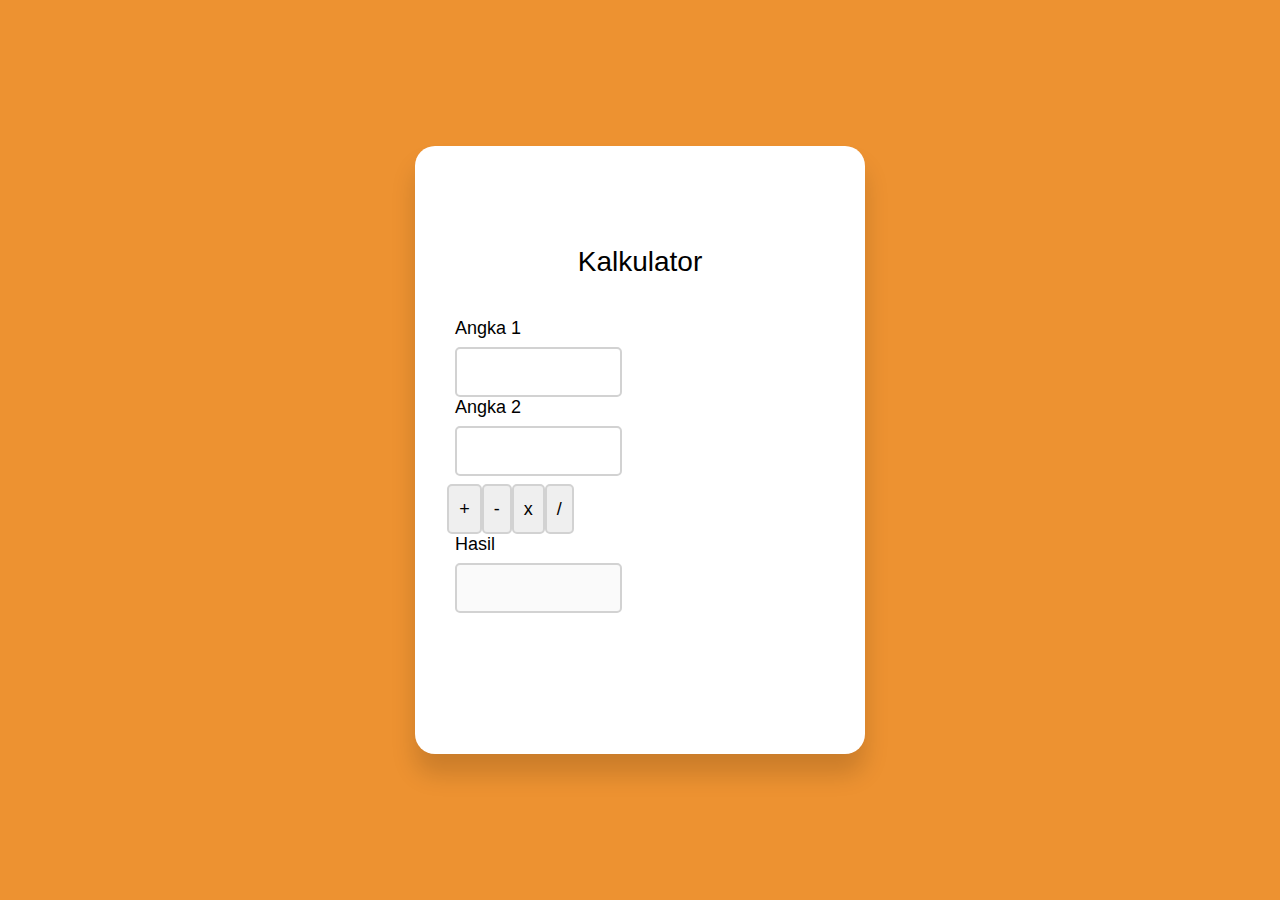
<file: kalkulator/index.html>
<!DOCTYPE html>
<html lang="en">

<head>
    <title>Kalkulator by Wildan</title>
    <meta charset="UTF-8">
    <link rel="preconnect" href="https://fonts.gstatic.com">
    <link href="https://fonts.googleapis.com/css2?family=Roboto+Mono:wght@500&display=swap" rel="stylesheet">
    <link rel="stylesheet" href="css/style.css">
</head>

<body>
    <div class="wrapper">
        <h1>Kalkulator</h1>
        <form name="kirim">
            <div class="container">
                <label for="val1">Angka 1</label>
                <input type="text" name="val1">
            </div>
            <div class="container">
                <label for="val2">Angka 2</label>
                <input type="text" name="val2">
            </div>
            <div class="operator">
                <input type="button" value="+" onclick=tambah()>
                <input type="button" value="-" onclick=kurang()>
                <input type="button" value="x" onclick=kali()>
                <input type="button" value="/" onclick=bagi()>
            </div>
            <div class="container">
                <label for="hasil">Hasil</label>
                <input type="text" name="hasil" disabled>
            </div>
            <br>
            <p id="pesan"></p>
        </form>
    </div>
    <script src="js/script.js"></script>
</body>

</html>
</file>
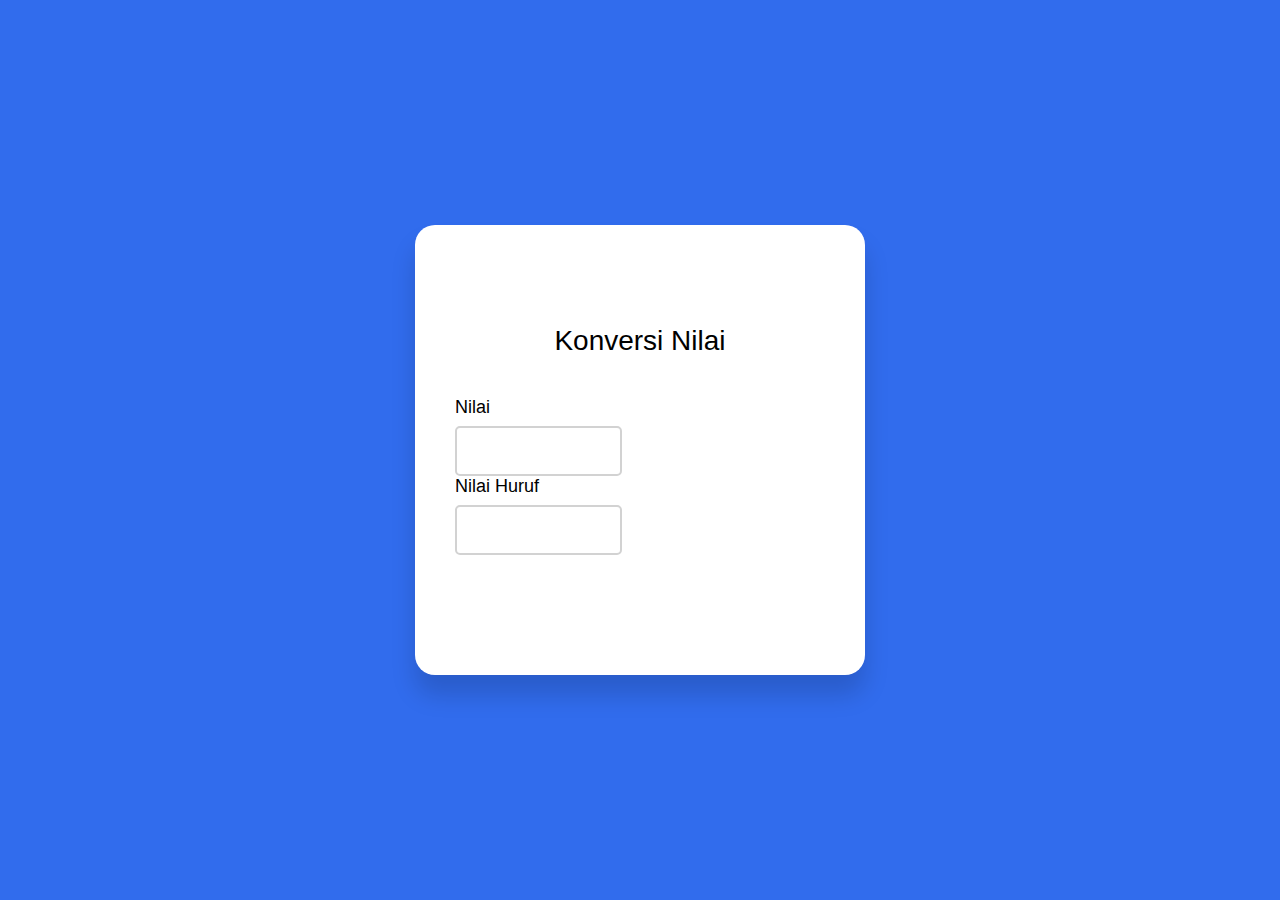
<file: konversinilai/index.html>
<!DOCTYPE html>
<html lang="en">

<head>
    <title>Konversi Nilai by Wildan</title>
    <link rel="preconnect" href="https://fonts.gstatic.com">
    <link href="https://fonts.googleapis.com/css2?family=Roboto+Mono:wght@500&display=swap" rel="stylesheet">
    <link rel="stylesheet" href="css/style.css">
</head>

<body>
    <div class="wrapper">
        <h1>Konversi Nilai</h1>
        <form>
            <div class="container">
                <label for="nilai">Nilai</label>
                <input type="number" id="nilai" oninput="konversi()">
            </div>

            <div class="container">
                <label for="huruf">Nilai Huruf</label>
                <input type="text" id="huruf">
            </div>
        </form>
    </div>
    <script src="js/script.js"></script>
</body>

</html>
</file>
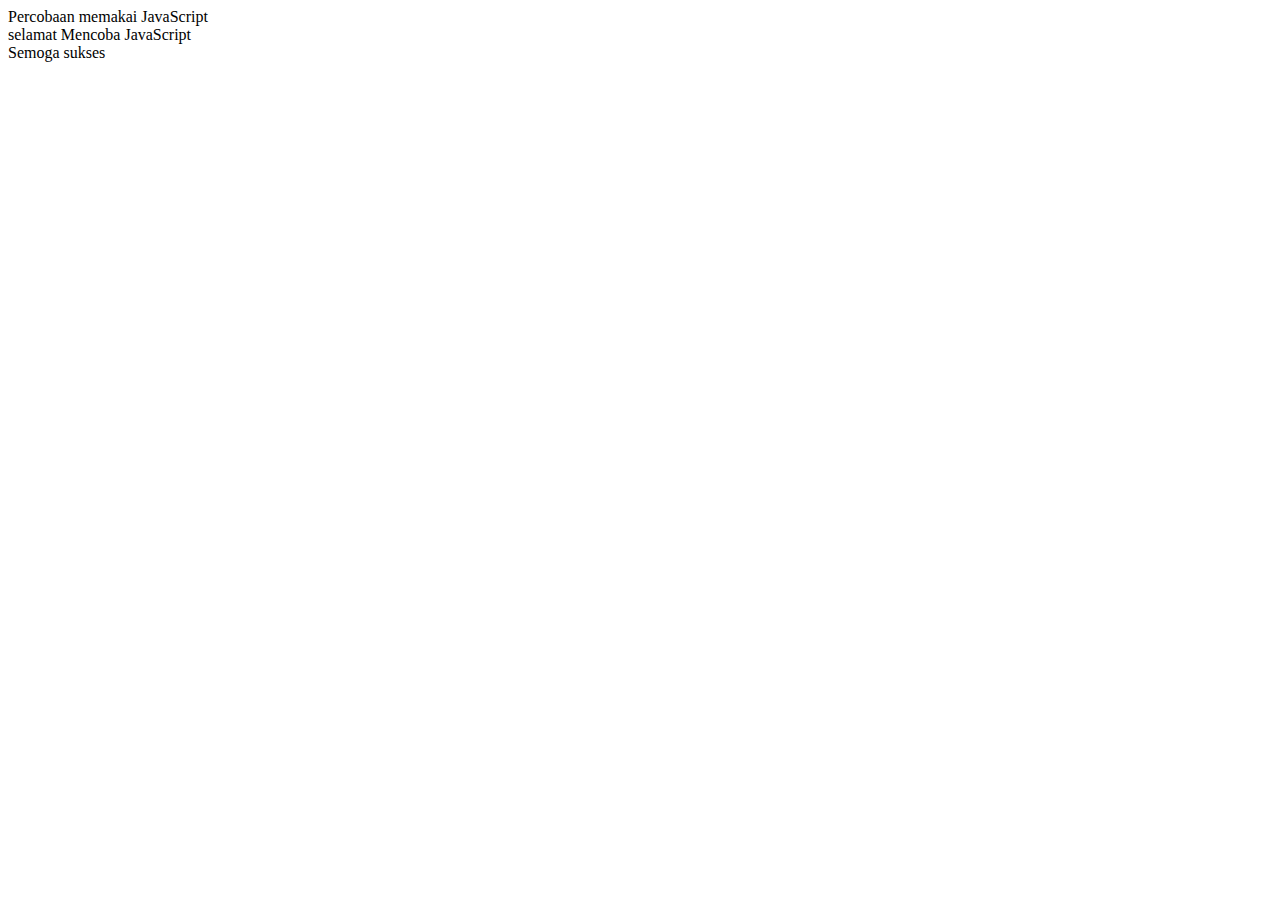
<file: 2.html>
<html>

<head>
    <title>Skrip JavaScript</title>
</head>

<body>
    Percobaan memakai JavaScript
    <BR>

    <script language="JavaScript">
        document.write("selamat Mencoba JavaScript<BR>");
        document.write("Semoga sukses");
    </script>
</body>



</html>
</file>
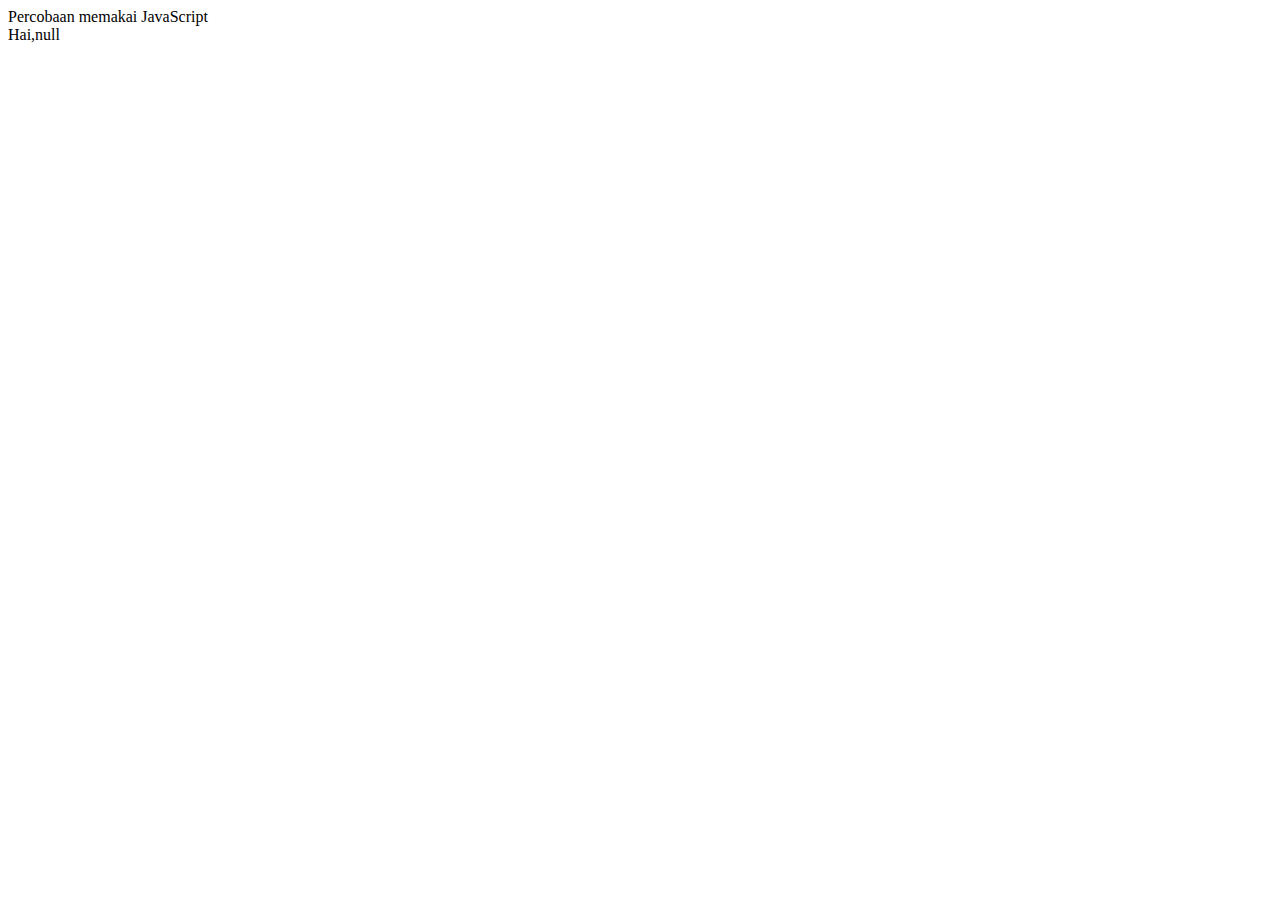
<file: 3.html>
<html>

<head>
    <title>Pemasukan Data</title>
</head>

<body>
    Percobaan memakai JavaScript
    <BR>

    <script language="JavaScript">
        var nama = prompt("Siapa nama anda?", "Masukkan nama anda");
        document.write("Hai," + nama);
    </script>
</body>

</html>
</file>
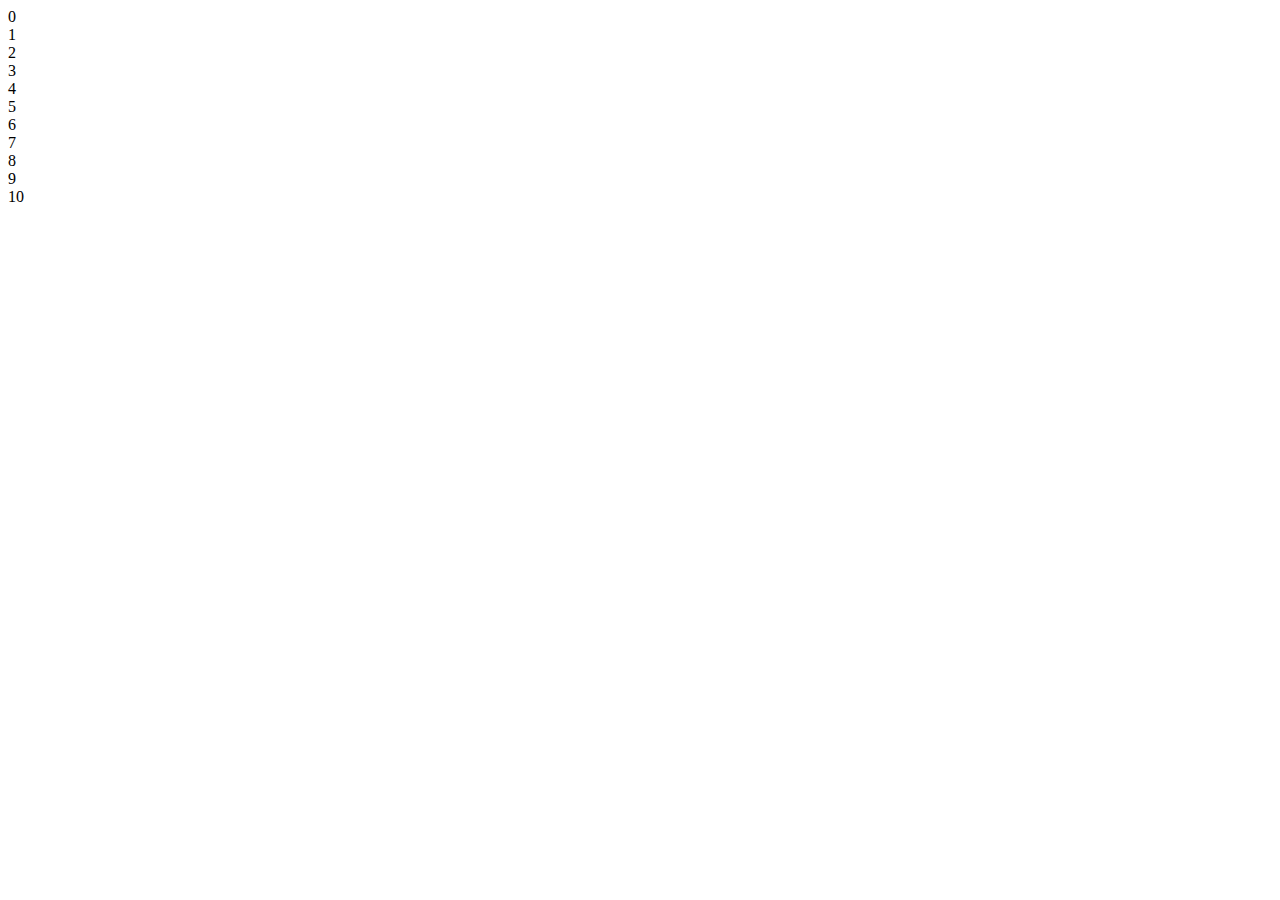
<file: dowhile.html>
<html>

<head>
    <title>Contoh Program JavaScript</title>
</head>

<body>
    <script language="JavaScript">
        var x = 0
        do {
            document.write(x + "<br>")
            x++;
        } while (x <= 10)
    </script>
</body>

</html>
</file>
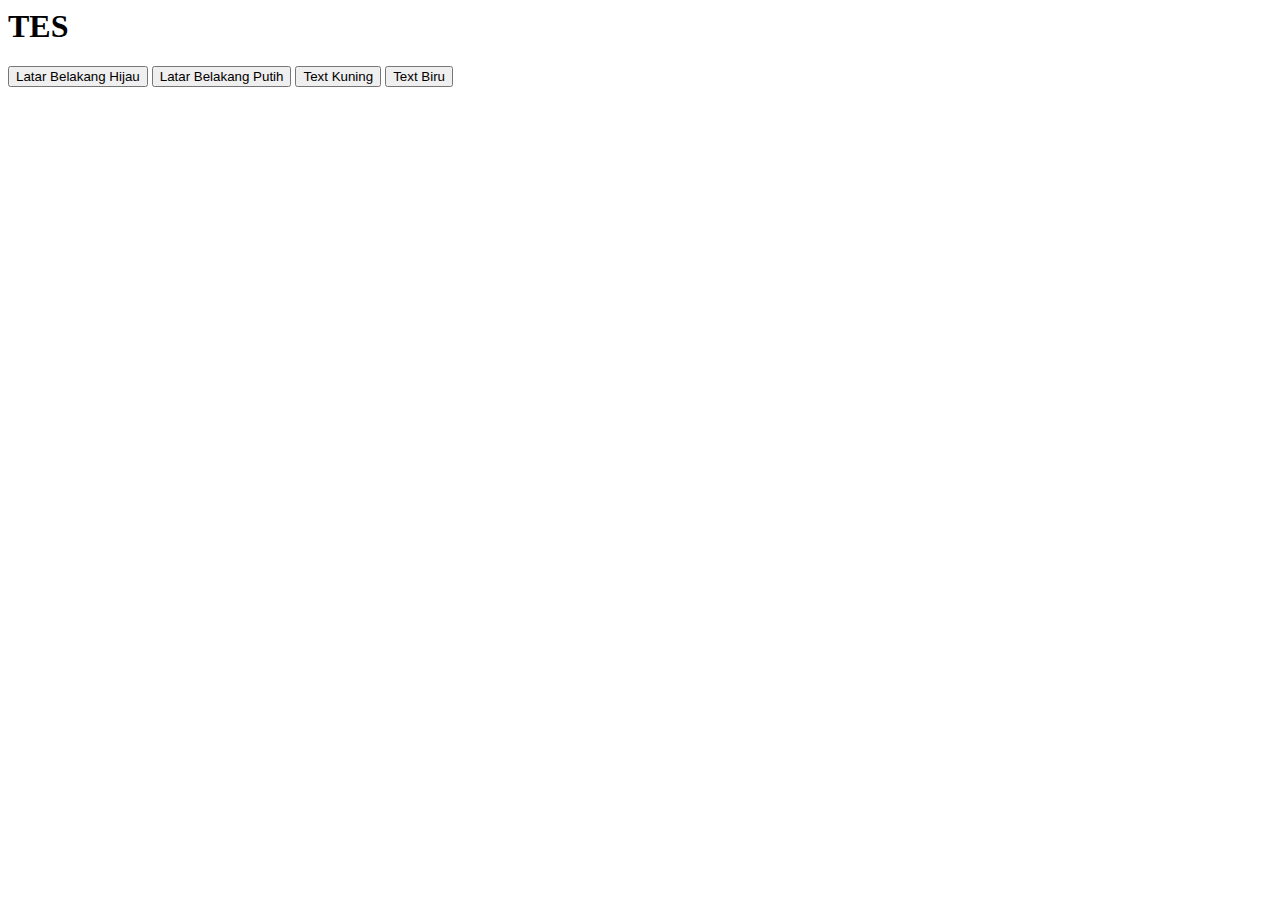
<file: formbutton.html>
<html>

<head>
    <title>Contoh Program JavaScript</title>
</head>

<body>
    <script language="JavaScript">
        function ubahWarnaLB(warna) {
            document.bgColor = warna;
        }

        function ubahWarnaLD(warna) {
            document.fgColor = warna;
        }
    </script>

    <h1>TES</h1>

    <form>
        <input type="button" value="Latar Belakang Hijau" onclick="ubahWarnaLB('green')">
        <input type="button" value="Latar Belakang Putih" onclick="ubahWarnaLB('white')">
        <input type="button" value="Text Kuning" onclick="ubahWarnaLD('Yellow')">
        <input type="button" value="Text Biru" onclick="ubahWarnaLD('blue')">
    </form>
</body>

</html>
</file>
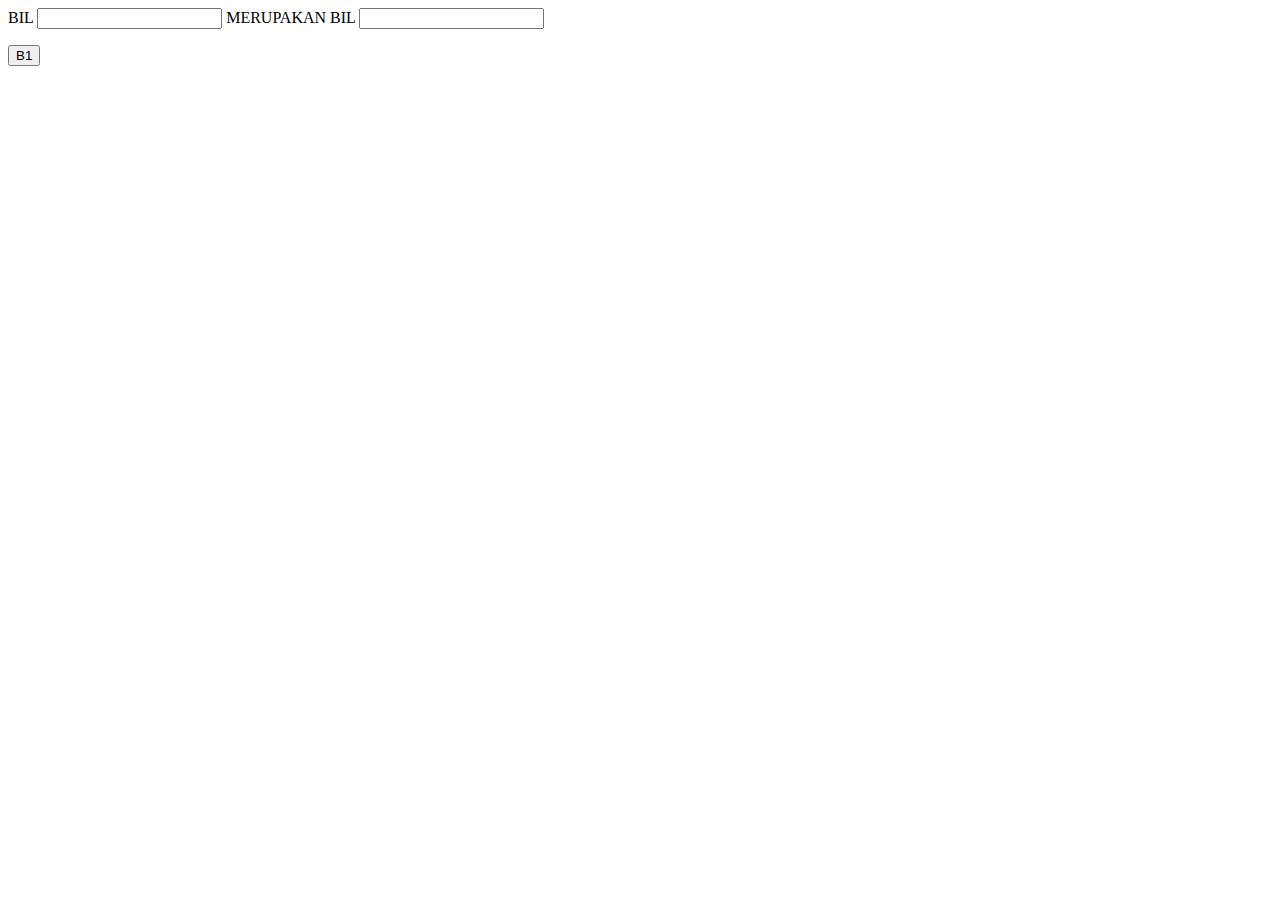
<file: forminput.html>
<html>

<head>
    <title>Contoh Program JavaScript</title>
</head>
<script language="JavaScript">
    function test() {

        var val1 = document.kirim.T1.value
        if (val1 % 2 == 0)
            document.kirim.T2.value = "Bilangan Genap"
        else
            document.kirim.T2.value = "Bilangan Ganjil"
    }
</script>

<body>

    <form method="POST" name="kirim">
        <p>BIL <input type="text" name="T1" size="20"> MERUPAKAN BIL <input type="text" name="T2" size="20"></p>
        <p><input type="button" name="TEBAK" value="B1" onclick=test()></p>
    </form>
</body>

</html>
</file>
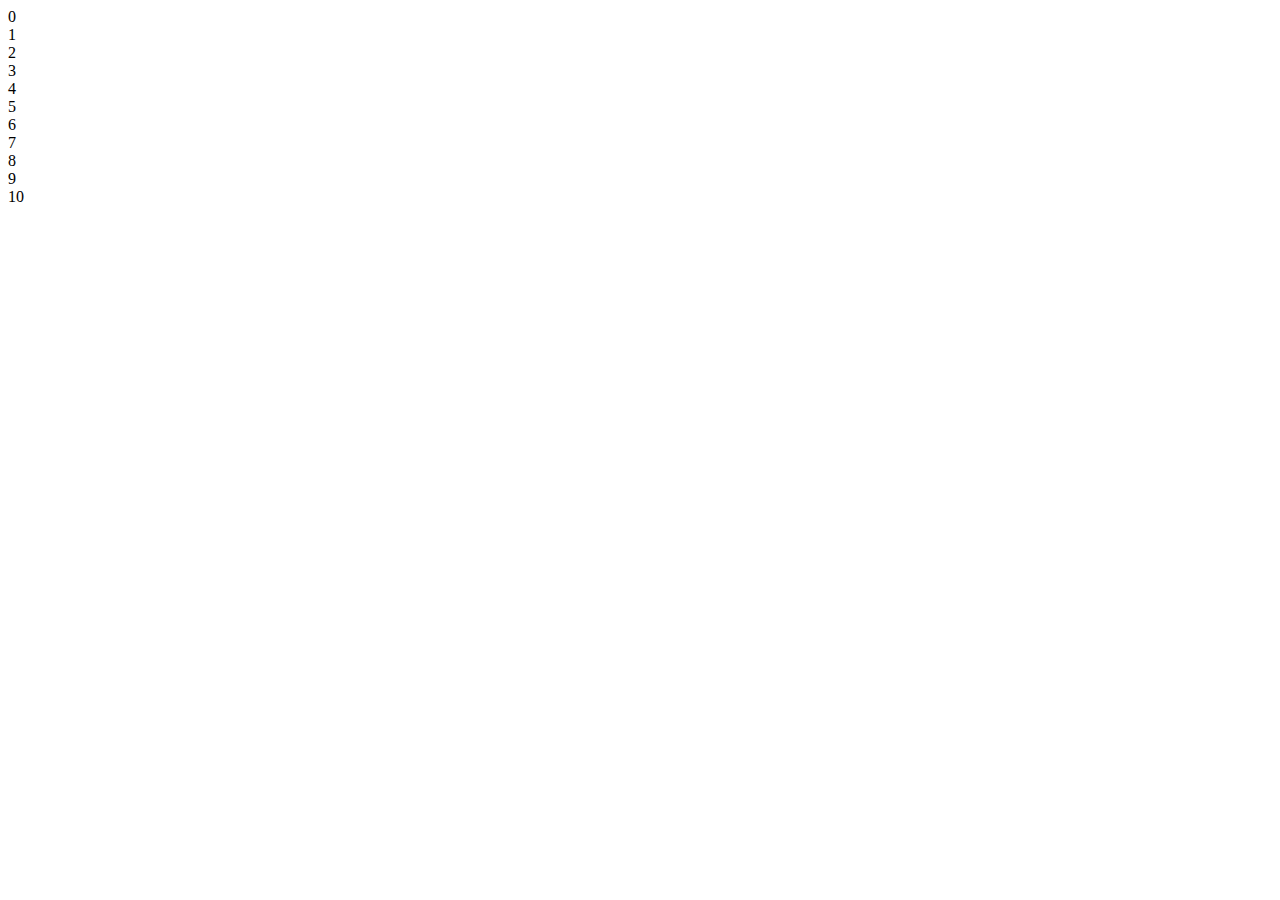
<file: switchfor2.html>
<html>

<head>
    <title>Contoh Program JavaScript</title>
</head>

<body>
    <script language="JavaScript">
        for (x = 0; x <= 10; x++)
            document.write(x + "<br>")
    </script>
</body>

</html>
</file>
<file: kalkulator/css/style.css>
*,
*:before,
*:after {
    padding: 0;
    margin: 0;
    box-sizing: border-box;
    font-family: 'Poppins', sans-serif;
    font-size: 18px;
}

body {
    background-color: #ed9231;
    display: flex;
    align-items: center;
    justify-content: center;
    min-height: 100vh;
    padding: 0 10px;
}

.wrapper {
    width: 450px;
    background-color: #ffffff;
    padding: 100px 40px;
    position: absolute;
    transform: translate(-50%, -50%);
    left: 50%;
    top: 50%;
    box-shadow: 0 20px 25px rgba(0, 0, 0, 0.15);
    border-radius: 20px;
    display: flex;
    justify-content: space-between;
}

.wrapper {
    flex-direction: column;
}

.wrapper h1 {
    font-size: 28px;
    font-weight: 500;
    text-align: center;
}

.wrapper form {
    margin: 40px 0 20px 0;
}

.container {
    width: 45%;
}

.operator {
    width: 30%;
    display: flex;
    text-align: center;
    justify-content: center;
    align-items: center;
}

button {
    background-color: #e18420;
    color: white;
    text-decoration: none;
    border: 2px solid transparent;
    font-weight: bold;
    padding: 13px 30px;
    border-radius: 30px;
    transition: .4s;
}

button:hover {
    background-color: transparent;
    border: 2px solid #e18420;
    cursor: pointer;
}

input {
    width: 100%;
    height: 50px;
    border-radius: 5px;
    border: 2px solid #d2d2d2;
    outline: none;
    margin-top: 8px;
    padding: 0 10px;
}

input:focus {
    border-color: #3164ff;
}
</file>
<file: konversinilai/css/style.css>
*,
*:before,
*:after {
    padding: 0;
    margin: 0;
    box-sizing: border-box;
    font-family: 'Poppins', sans-serif;
    font-size: 18px;
}

body {
    background-color: #316ced;
    display: flex;
    align-items: center;
    justify-content: center;
    min-height: 100vh;
    padding: 0 10px;
}

.wrapper {
    width: 450px;
    background-color: #ffffff;
    padding: 100px 40px;
    position: absolute;
    transform: translate(-50%, -50%);
    left: 50%;
    top: 50%;
    box-shadow: 0 20px 25px rgba(0, 0, 0, 0.15);
    border-radius: 20px;
    display: flex;
    justify-content: space-between;
    flex-direction: column;
}

.wrapper h1 {
    font-size: 28px;
    font-weight: 500;
    text-align: center;
}

.wrapper form {
    margin: 40px 0 20px 0;
}

.container {
    width: 45%;
}

input {
    width: 100%;
    height: 50px;
    border-radius: 5px;
    border: 2px solid #d2d2d2;
    outline: none;
    margin-top: 8px;
    padding: 0 10px;
}

input:focus {
    border-color: #3164ff;
}
</file>
